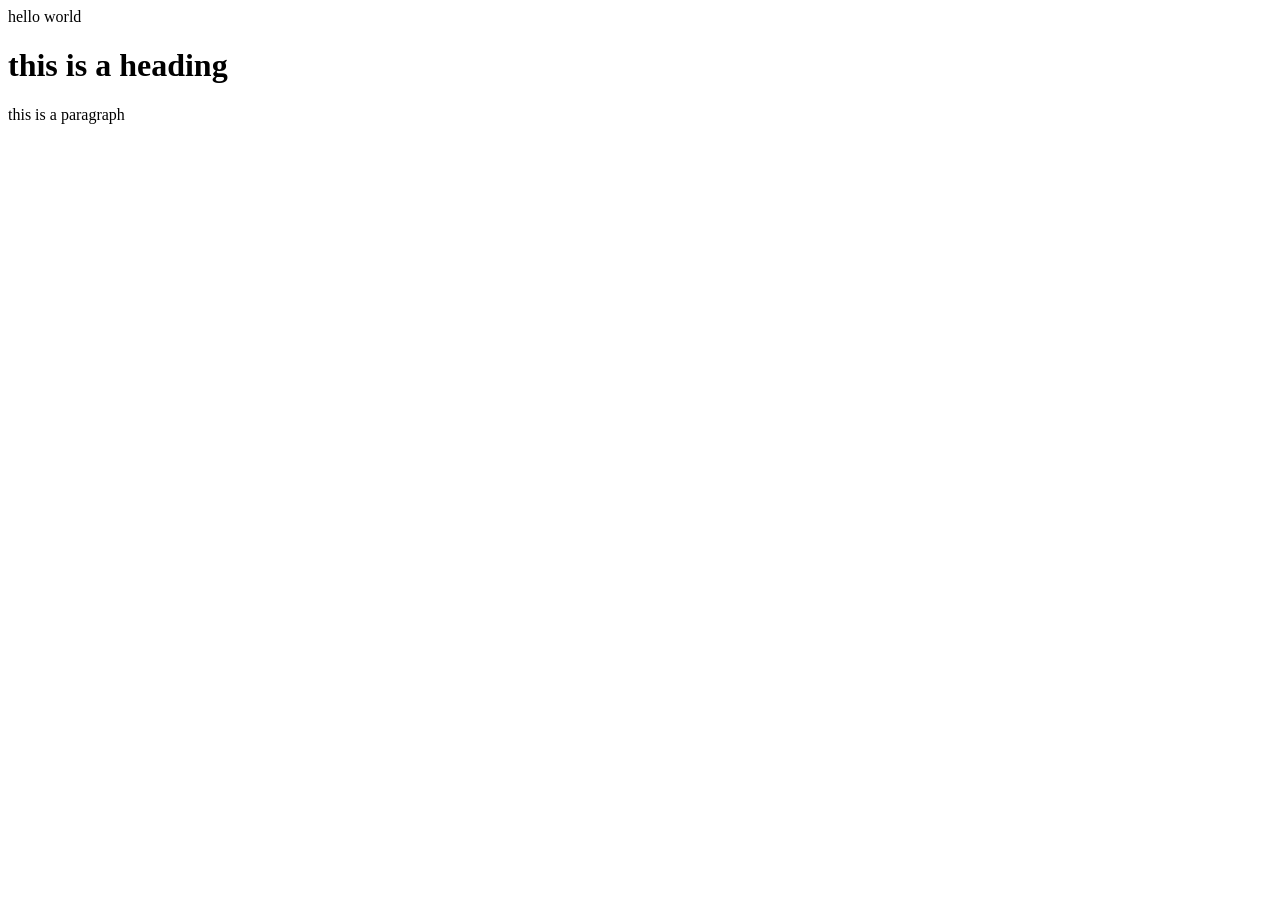
<file: index.html>
<!DOCTYPE html>
<html lang="en">
<head>
    <meta charset="UTF-8">
    <meta name="viewport" content="width=device-width, initial-scale=1.0">
    <title>Document</title>
</head>
<body>
    hello world
    <h1>this is a heading</h1>
    <p>this is a paragraph</p>
</body>
</html>
</file>
